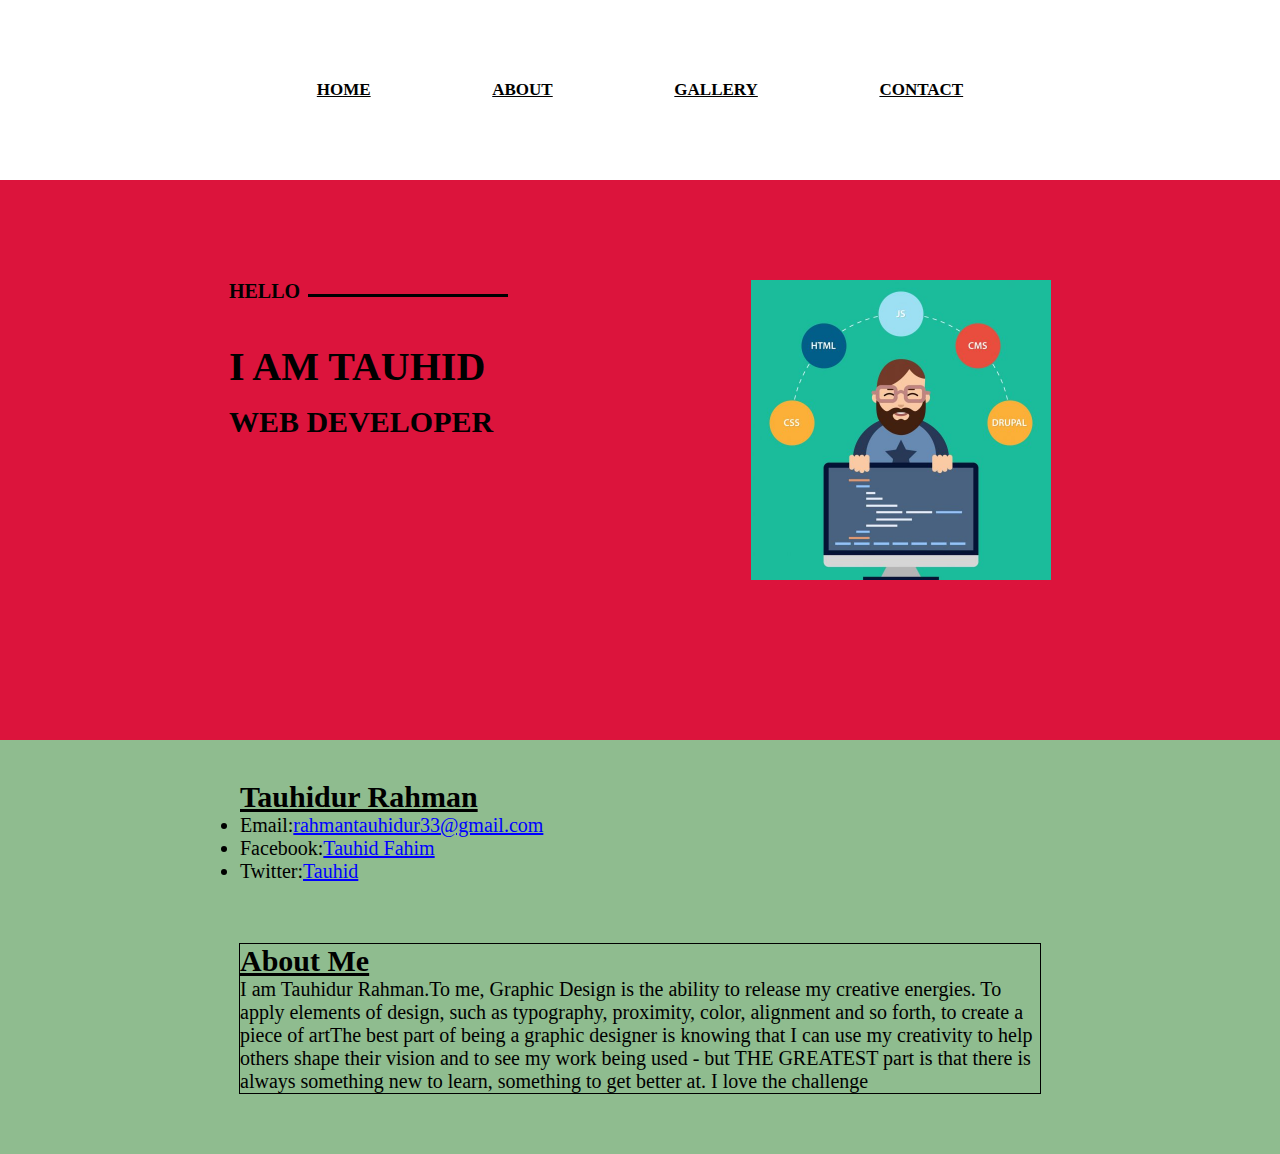
<file: index.html>
<!DOCTYPE html>
<html>
<head>
  <title>tauhid</title>
  <link rel="stylesheet"type="text/css"href="css/style.css"

  </head>
<body>
  <div class="navigation">
    <nav>
    <a href="#Home" style="color:black"><u>Home</u></a>
    <a href="#about" style="color:black"><u>About</u></a>
    <a href="#Gallery" style="color:black"><u>Gallery</u></a>
    <a href="#contact-info" style="color:black"><u>Contact</u></a>

    </nav>

  </div>
  <main>


  <div class="left">
    <h3>Hello</h3>
    <h1>I am Tauhid</h1>
    <h2>Web Developer</h2>
    </div>
    <div class="right">
      <img src="images/developer.jpg" alt="">

    </div>
    </main>
    <div id="page-wrap">
    <div id="contact-info">
      <h2 style="font-size:30px;"><u>Tauhidur Rahman</u></h2>
      <ul>
        <li>Email:<a class="email"href="rahmantauhidur33@gmail.com"style="color:blue">rahmantauhidur33@gmail.com</a></li>
          <li>Facebook:<a href="https://www.facebook.com/fahim.she/" style="color:blue">Tauhid Fahim</a></li>
          <li>Twitter:<a href="https://twitter.com/MdTauhidfahim"style="color:blue">Tauhid</a></li>

            </ul>
            </div>



      </div>
      <div id="about">

      <h2 style="font-size:30px;"><u>About Me</u></h2>
      <p>I am Tauhidur Rahman.To me, Graphic Design is the ability to release my creative energies. To apply elements of design, such as typography, proximity, color, alignment and so forth, to create a piece of artThe best part of being a graphic designer is knowing that I can use my creativity to help others shape their vision and to see my work being used - but THE GREATEST part is that there is always something new to learn, something to get better at. I love the challenge</p>
      </div>




</body>
</html>
</file>
<file: css/style.css>
*{margin:0;padding:0}
body{
  font: 20px Times New Roman;

  background-color: DarkSeaGreen;


}
.navigation{
  width: 100%;
  height:20vh;
  display: flex;
  justify-content: center;
  align-items: center;
  background-color: white;
}
nav{
  width: 60%;
  display: flex;
  justify-content: space-around;
}
nav a{
  text-decoration:none;
  text-transform: uppercase;

  color: #000;
  font-weight: 900;
  font-size: 17px;
  position: relative;

}
main{
  padding:100px;
  height:40vh;
  display: flex;
  justify-content: space-around;
  text-transform: uppercase;
  background-color: Crimson;
}
.left h1{
margin-top: 40px;
margin-bottom: 15px;
  font-size: 40px;

}
.left h3{
  font-size: 20px;
  margin-bottom: 10px;
  position: relative;

}
.left h3:after{
  content: "";
  width: 200px;
  height: 3px;
  position: absolute;
  top: 59%;
  left: 30%;
  background: #000;

}
.right img{
  float: right;
  height: 300px;

}
#page-wrap{
  width: 800px;
  margin: 40px auto 60px;
}
#contact-info{



}
#about{
  width: 800px;
  margin: 40px auto 60px;
  border: 1px solid black;
  clear: left;
}
</file>
